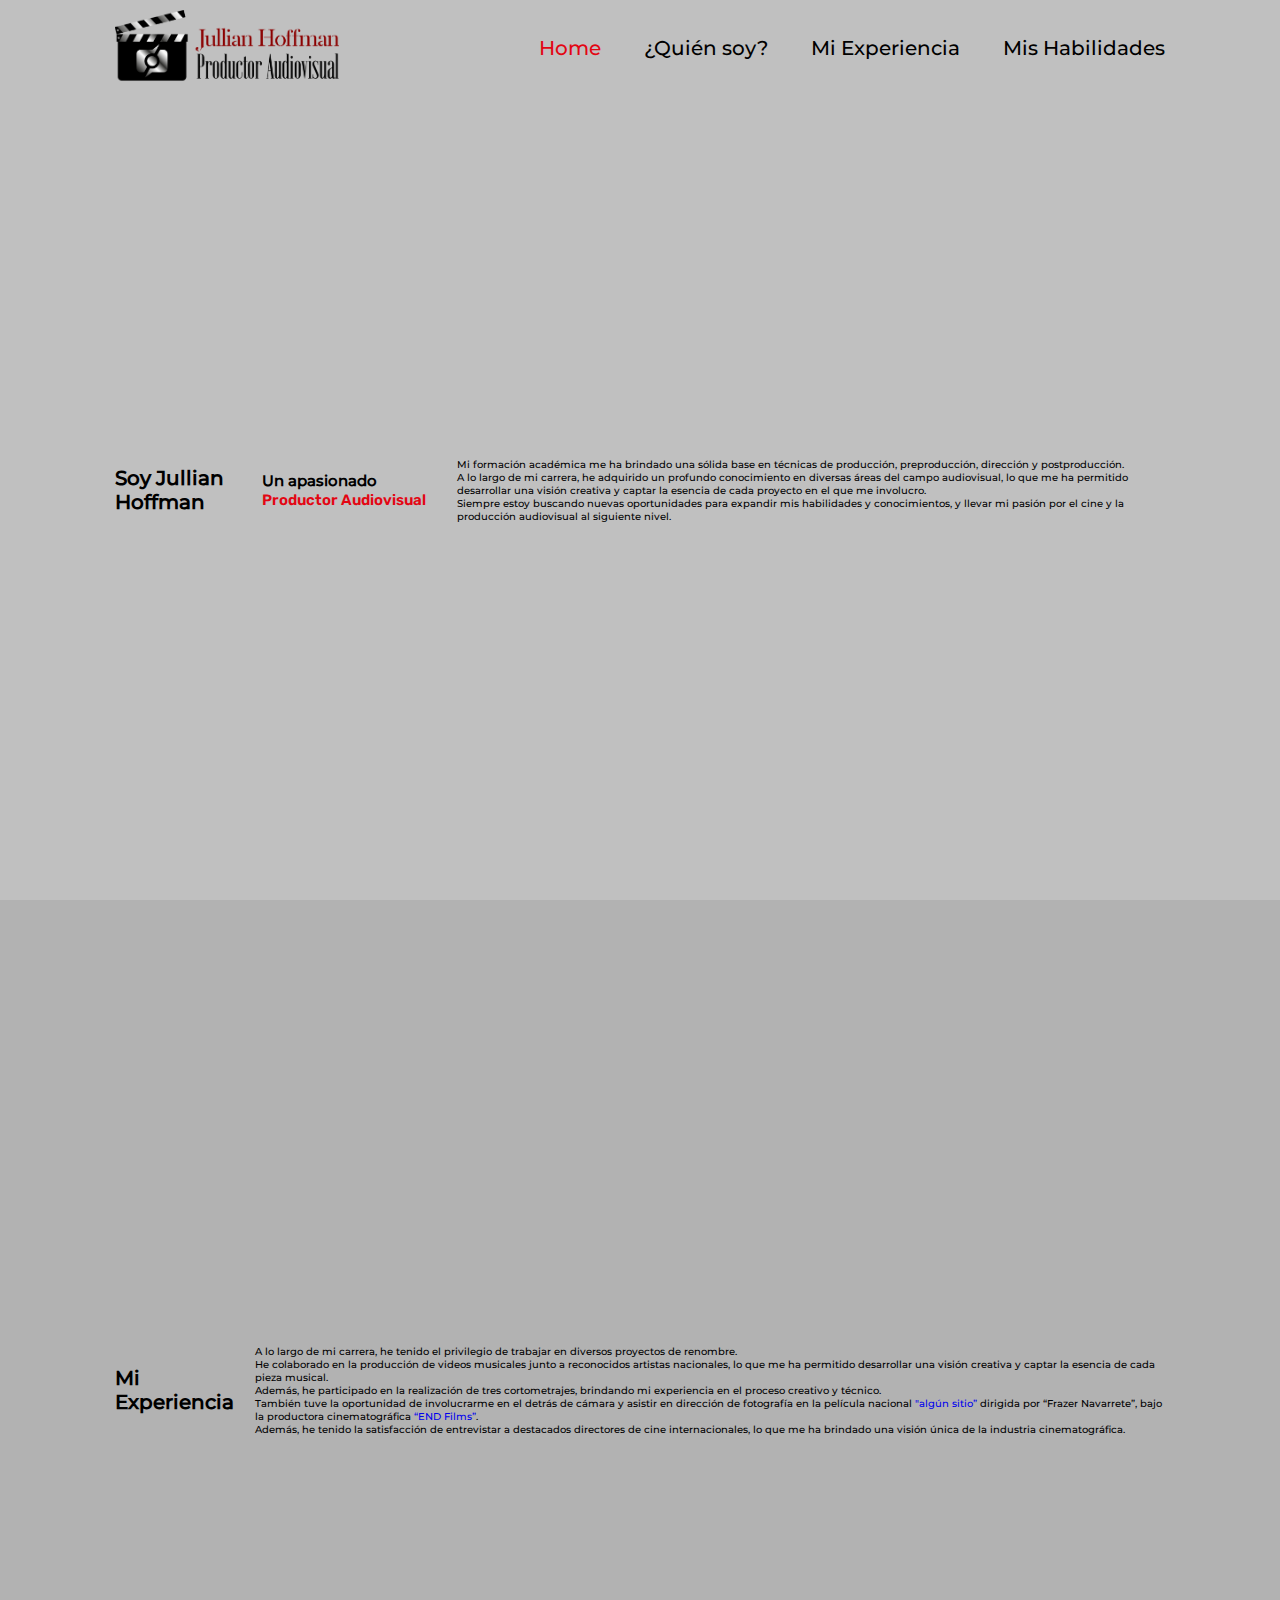
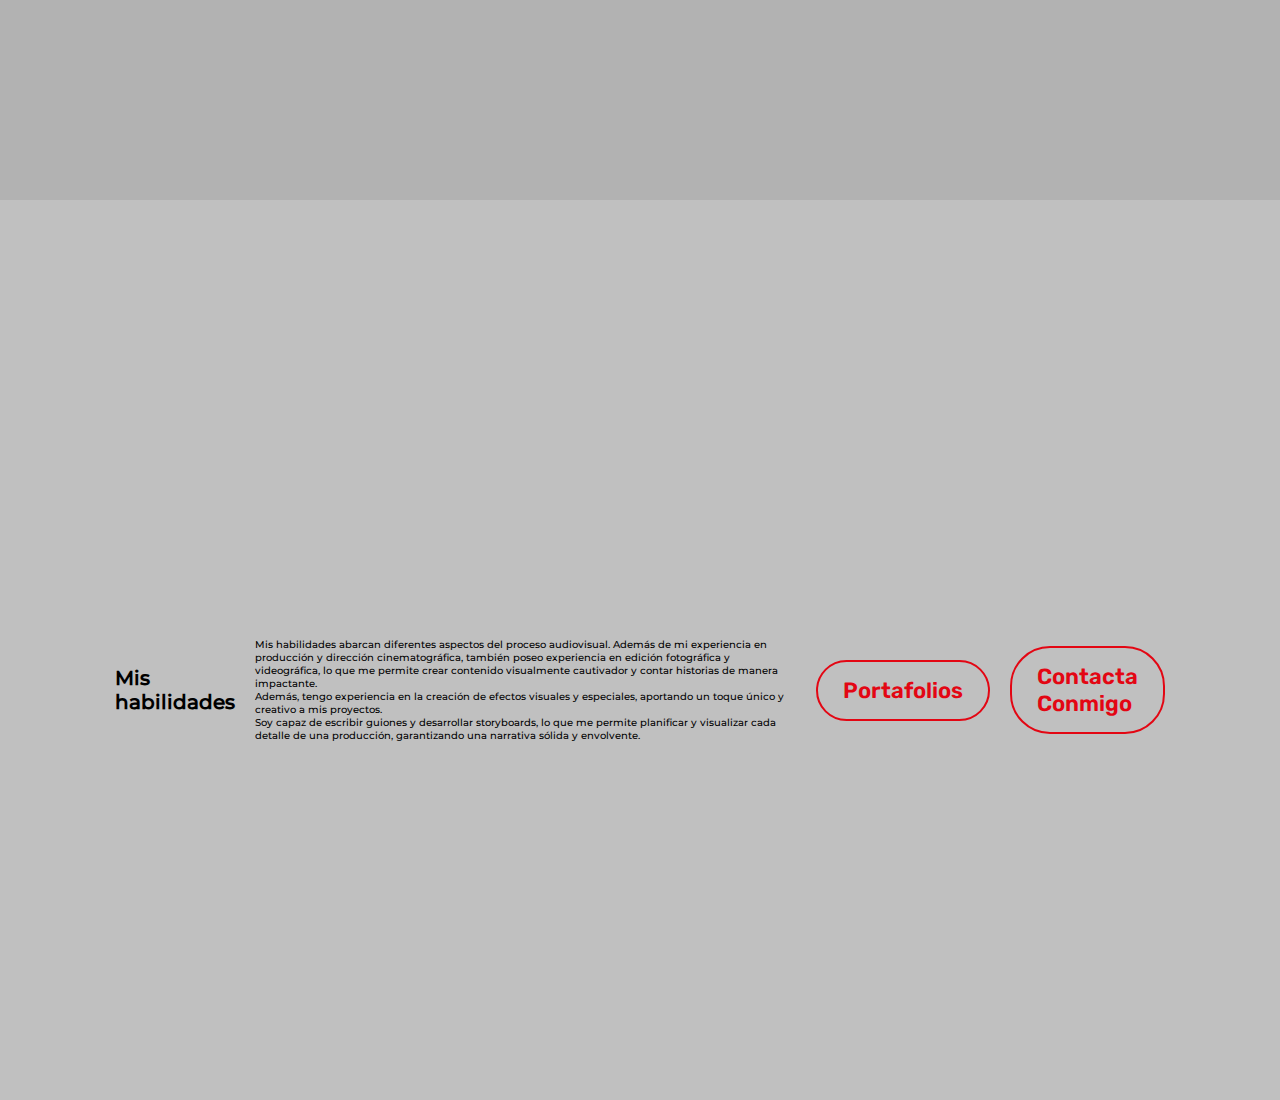
<file: Informacion.html>
<!DOCTYPE html>
<html lang="en">
<head>
    <meta charset="UTF-8">
    <meta name="viewport" content="width=device-width, initial-scale=1.0">
    <title>Jullian Hoffman | Informacion</title>
    <link rel="stylesheet" href="CSS/style.css">
    <link href='https://unpkg.com/boxicons@2.1.4/css/boxicons.min.css' rel='stylesheet'>
</head>

<body>
    <header class="header">
        <a href="#" class="logo"><img src="Assest/Imagenes/Jullian Hoffman Logo con nombre.png" alt="Logo de la empresa" ></a> <!--PNG del logotipo de marca-->
        <i class='bx bx-menu' id="menu-icon"></i>
        <nav class="Navbar"> <!--Nav con esto se crea un menú de navegacion los # y el nombre son para hubicar el lugar y que te lleven ahi con cada nombre-->
            <a href="index.html" class="Active">Home</a>
            <a href="#QuienSoy">¿Quién soy?</a>
            <a href="#Experiencia">Mi Experiencia</a>
            <a href="#Habilidades">Mis Habilidades</a>
        </nav>
    </header>     

    <section class="QuienSoy" id="QuienSoy">
        <h1>Soy Jullian Hoffman</h1>
        <h2>Un apasionado <span>Productor Audiovisual</span></h2>
        <P>Mi formación académica me ha brindado una sólida base en técnicas de producción, preproducción, dirección y postproducción.<br>
            A lo largo de mi carrera, he adquirido un profundo conocimiento en diversas áreas del campo audiovisual, 
            lo que me ha permitido desarrollar una visión creativa y captar la esencia de cada proyecto en el que me involucro.<br>
            Siempre estoy buscando nuevas oportunidades para expandir mis habilidades y conocimientos, y llevar mi pasión por el cine y la producción audiovisual al siguiente nivel.
            </P>
    </section>

    <section class="Experiencia" id="Experiencia">
        <H1>Mi Experiencia</H1>
        <p>A lo largo de mi carrera, he tenido el privilegio de trabajar en diversos proyectos de renombre.<br>
            He colaborado en la producción de videos musicales junto a reconocidos artistas nacionales, 
            lo que me ha permitido desarrollar una visión creativa y captar la esencia de cada pieza musical.<br>
            Además, he participado en la realización de tres cortometrajes, brindando mi experiencia en el proceso creativo y técnico.<br>
            También tuve la oportunidad de involucrarme en el detrás de cámara y asistir en dirección de fotografía en la película nacional 
            <a href="https://www.filmaffinity.com/mx/film625286.html" target="_blank">"algún sitio”</a> dirigida por “Frazer Navarrete”, 
            bajo la productora cinematográfica <a href="https://www.linkedin.com/company/end-films-cr/" target="_blank">“END Films”</a>.<br>
            Además, he tenido la satisfacción de entrevistar a destacados directores de cine internacionales, lo que me ha brindado una visión única de la industria cinematográfica.
            </p>
    </section>

    <section class="Habilidades" id="Habilidades">
        <h1>Mis habilidades</h1>
        <p>Mis habilidades abarcan diferentes aspectos del proceso audiovisual.
            Además de mi experiencia en producción y dirección cinematográfica, también poseo experiencia en edición fotográfica y videográfica, 
            lo que me permite crear contenido visualmente cautivador y contar historias de manera impactante.<br>
            Además, tengo experiencia en la creación de efectos visuales y especiales, aportando un toque único y creativo a mis proyectos.<br>
            Soy capaz de escribir guiones y desarrollar storyboards, lo que me permite planificar y visualizar cada detalle de una producción, 
            garantizando una narrativa sólida y envolvente.
            </p>
        <a href="index.html #Portafolios" class="btn">Portafolios</a>
        <a href="index.html #Contacto" class="btn">Contacta Conmigo</a>
    </section>
</body>
</html>
</file>
<file: CSS/style.css>
@font-face {
    font-family:Botera-RegularStencil;
    src: url(../Assest/Fonts/BoteraFont/Botera-RegularStencil.otf) format(truetype);}
@font-face {
    font-family:Botera-Regular;
    src: url(../Assest/Fonts/BoteraFont/Botera-Regular.otf) format(truetype);}
@font-face {
    font-family: Montserrat-Medium;
    src: url(../Assest/Fonts/Montserrat/static/Montserrat-Medium.ttf) format(truetype);}
@font-face {
    font-family: Montserrat-MediumItalic;
    src: url(../Assest/Fonts/Montserrat/static/Montserrat-MediumItalic.ttf) format(truetype);}
@font-face {
    font-family: Montserrat-SemiBold;
    src: url(../Assest/Fonts/Montserrat/static/Montserrat-SemiBold.ttf) format(truetype);}
@font-face {
    font-family: Montserrat-SemiBoldItalic;
    src: url(../Assest/Fonts/Montserrat/static/Montserrat-SemiBoldItalic.ttf) format(truetype);}
@font-face {
    font-family: Emberly-Medium;
    src: url(../Assest/Fonts/Emberly/TTF/Emberly-Medium.ttf) format(truetype);}
@font-face {
    font-family: Emberly-MediumItalic;
    src: url(../Assest/Fonts/Emberly/TTF/Emberly-MediumItalic.ttf) format(truetype);}
@font-face {
    font-family: Rubik-SemiBold;
    src: url(../Assest/Fonts/Rubik/static/Rubik-SemiBold.ttf) format(truetype);}
@font-face {
    font-family: Rubik-MediumItalic;
    src: url(../Assest/Fonts/Rubik/static/Rubik-MediumItalic.ttf) format(truetype);}

*{
    margin: 0;
    padding: 0;
    box-sizing: border-box;
    text-decoration: none;
    border: none;
    outline: none;
    scroll-behavior: smooth;
    font-family: Montserrat-Medium;}

:root{
    --bg-color: #C0C0C0;
    --second-bg-color: #B2B2B2;
    --text-color: #000000;
    --main-color: #E30613;
    --main-color-opacity: #e30615bb;
    overflow: auto;}

html{
    font-size: 62.5%;
    overflow: hidden;}

body{
    background-color: var(--bg-color);
    color: var(--text-color);}

section{
    min-height: 100vh;
    padding: 10rem 9% 2rem;}

.header{
    position: fixed;
    top: 0;
    left: 0;
    width: 100%;
    padding: 1rem 9%;
    background: var(--bg-color);
    display: flex;
    justify-content: space-between;
    align-items: center;
    z-index: 100;}

.header .stiky{
    border-bottom: 1rem solid rgb(0,0,0,.2);
} 

.header .logo{
    display: flex;
    height: 7.5rem;
}

.Navbar a{
    font-size: 2rem;
    color: var(--text-color);
    margin-left: 4rem;
    transform: .3s;}

.Navbar a:hover,.Navbar a.Active{
    color: var(--main-color)}

#menu-icon{
    font-size: 3.6rem;
    color: var(--text-color);
    display: none;}

.Home{
    display: flex;
    justify-content: center;
    align-items: center;}

.Home-img img {
    width: 35vw;
    animation: floatImage 4s ease-in-out infinite;
}

@keyframes floatImage{
    0%{transform: translateY(0);}
    50%{transform: translateY(2.4rem)}
    100%{transform: translateY(0)}
}

.home-conteiner h3{
    font-size: 3.4rem;
    font-family: Rubik-SemiBold;}

.home-conteiner h1{
    font-size: 5.6rem;
    font-family: Botera-RegularStencil;
    line-height: 1.3;}

.home-conteiner h1:nth-of-type(2){
    margin-bottom: 2rem;}

span{
    font-family: Rubik-SemiBold;
    color: var(--main-color);}

.home-conteiner p{
    font-size: 2rem;
    font-family: Montserrat-Medium;}

.QuienSoy{
    display: flex;
    justify-content: center;
    align-items: center;
    gap: 2rem;
}

.QuienSoy-conteiner h1{
    font-size: 5.6rem;
    font-family: Botera-RegularStencil;
    line-height: 1.3;
}
.QuienSoy-conteiner h2{
    font-size: 3.4rem;
    font-family: Rubik-SemiBold;
}
.QuienSoy-conteiner p{
    font-size: 2rem;
    font-family: Montserrat-Medium;
}

.QuienSoy-img img{
    width: 35vw;
    animation: floatImage 4s ease-in-out infinite;
}

.Experiencia{
    display: flex;
    justify-content: center;
    align-items: center;
    gap: 2rem;
    background-color: var(--second-bg-color);
}

.Experiencia-conteiner h1{
    font-size: 5.6rem;
    font-family: Botera-RegularStencil;
    line-height: 1.3;
}
.Experiencia-conteiner p{
    font-size: 2.2rem;
    font-family: Montserrat-Medium;
}

.Experiencia-conteiner p a{
    font-family: Rubik-SemiBold;
    color: var(--main-color);
}
.Experiencia-img img{
    width: 35vw;
    animation: floatImage 4s ease-in-out infinite;
}

.Habilidades{
    display: flex;
    justify-content: center;
    align-items: center;
    gap: 2rem;
}

.Habilidades-conteiner h1{
    font-size: 5.6rem;
    font-family: Botera-RegularStencil;
    line-height: 1.3;
}
.Habilidades-conteiner p{
    font-size: 2.2rem;
    font-family: Montserrat-Medium;
}

.Habilidades-conteiner a{
    margin: 2.5rem;
}

.Habilidades-img img{
    width: 35vw;
    animation: floatImage 4s ease-in-out infinite;
}

.Social-Media a{
    display: inline-flex;
    justify-content: center;
    align-items: center;
    width: 4rem;
    height: 4rem;
    background: transparent;
    border: .2rem solid var(--main-color);
    border-radius: 50%;
    font-size: 2rem;
    color: var(--main-color);
    margin: 3rem 1rem 3rem 0;
    transition: .5s ease;}

.Social-Media a:hover{
    background-color: var(--main-color);
    color: var(--second-bg-color);
    box-shadow: 0 0 1rem var(--main-color);}

.btn{
    display: inline-block;
    padding: 1.5rem 2.5rem;
    background-color: transparent;
    border-radius: 4rem;
    border: 2.5px solid var(--main-color);
    font-size: 2.2rem;
    font-family: Rubik-SemiBold;
    color: var(--main-color);
    transition: 0.5s ease;}

.btn:hover{
    box-shadow: 0 0 1rem var(--main-color);
    background-color: var(--main-color);
    color: var(--second-bg-color);}

.Informacion{
    display: flex;
    justify-content: center;
    align-items: center;
    gap: 2rem;
    background-color: var(--second-bg-color);}

.about-img img{
    width: 35vw;
    animation: floatImage 4s ease-in-out infinite;}

.heding{
    text-align: center;}

.about-conteiner h2{
    text-align: left;
    font-size: 5.6rem;
    font-family: Botera-RegularStencil;
    line-height: 1.3;}

.about-conteiner h1{
    font-size: 3.4rem;
    font-family: Rubik-SemiBold;}

.about-conteiner p{
    font-size: 2.15rem;
    font-family: Montserrat-Medium;
    margin: 2rem 0 3rem;}

.Portafolios h2{
    padding-top: 1rem;
    margin-bottom: 2.8rem;
    font-family: Botera-RegularStencil;
    font-size: 4.5rem;}

.portafolio-conteiner {
    display: grid;
    grid-template-columns: repeat(4, 1fr);
    align-items: center;
    gap: 2.5rem;}

.portafolio-conteiner .porfolio-box{
    margin-top: 2rem;
    position: relative;
    border-radius: 2rem;
    box-shadow: 0 0 1rem var(--second-bg-color);
    overflow: hidden;
    display: flex;
    height: 65vh;}

.porfolio-box img{
    width: 100%;
    object-fit: cover;
    object-position: center;
    transition: .5s ease;}

.porfolio-box:hover img{
    transform: scale(1.1);}

.porfolio-box .portafolio-layer{
    position: absolute;
    bottom: 0;
    left: 0;
    width: 100%;
    height: 100%;
    background: linear-gradient(rgb(0,0,0,.5), var(--main-color));
    display: flex;
    justify-content: center;
    align-items: center;
    flex-direction: column;
    text-align: center;
    padding: 0 2rem;
    transform: translateY(100%);
    transition: .5s ease;}

.porfolio-box:hover .portafolio-layer{
    transform: translateY(0%)}

.portafolio-layer h4{
    font-size: 4rem;
    font-family: Botera-RegularStencil;
    color: var(--bg-color);
    text-shadow: var(--second-bg-color);}

.portafolio-layer p{
    padding: 3rem;
    color: var(--bg-color);
    text-shadow: var(--second-bg-color);
    font-size: 1.9rem;
    font-family: Rubik-MediumItalic;}

.portafolio-layer a{
    background: var(--bg-color);
    display: inline-flex;
    justify-content: center;
    align-items: center;
    width: 6rem;
    height: 6rem;
    border-radius: 50%;}

.portafolio-layer a i{
    font-size: 4rem;
    color: var(--text-color);}

.Servicios{
    scale: 40vw;
    background-color: var(--second-bg-color);}

.Servicios h2{
    padding-top: .5rem;
    margin-bottom: 2.8rem;
    font-family: Botera-RegularStencil;
    font-size: 4.5rem;}

.service-conteiner{
    display: flex;
    justify-content: center;
    align-items: stretch;
    flex-wrap: wrap;
    gap: 2rem;}

.service-conteiner .service-box{
    flex: 1 1 30rem;
    background: var(--bg-color);
    padding: 3rem 2rem 3rem;
    border-radius: 2rem;
    text-align: center;
    border: .2rem solid var(--main-color);
    transition: 0.5s ease;}

.service-conteiner .service-box:hover{
    border-color: var(--main-color);
    transform: scale(1.02);
    box-shadow: 0 0 1rem var(--main-color);}

.service-box i{
    font-size: 4.5rem;
    color: var(--main-color);}

.service-box h3{
    font-size: 2.3rem;
    font-family: Botera-RegularStencil;}

.service-box p{
    font-size: 1.6rem;
    font-family: Montserrat-MediumItalic;
    margin: 1rem 0 2rem;}

.Contacto h2{
    padding-top: 1rem;
    margin-bottom: 2.8rem;
    font-family: Botera-RegularStencil;
    font-size: 4.5rem;}

.Contacto form{
    max-width: 75rem;
    margin: 1rem auto;
    text-align: center;
    margin-bottom: 3rem;}

.Contacto form .imput-box{
    display: flex;
    justify-content: space-between;
    flex-wrap: wrap;}

.Contacto form .imput-box input, .Contacto form textarea{
    width: 100%;
    padding: 1.5rem;
    font-size: 2rem;
    font-family: Montserrat-MediumItalic;
    color: var(--text-color);
    background-color: var(--second-bg-color);
    border-radius: .8rem;
    margin: .7rem 0;
    border: 2.5px solid var(--main-color);
    box-shadow: 0 0 .5rem var(--main-color);}

.Contacto form .imput-box input{
    width: 49%;}

.Contacto form textarea{
    resize: none;}

.Contacto form .btn{
    margin-top: 2rem;
    cursor: pointer;}

.footer{
    display: flex;
    justify-content: space-between;
    align-items: center;
    flex-wrap: wrap;
    padding: 1.5rem 9%;
    background: var(--second-bg-color);}

.footer-text p{
    font-size: 1.3rem;
    font-family: Rubik-SemiBold;}

.footer-iconTop a{
    display: inline-flex;
    justify-content: center;
    align-items: center;
    padding: .8rem;
    border: 2.5px solid var(--main-color);
    background: var(--bg-color);
    border-radius: 1rem;
    transition: .5s ease;}

.footer-iconTop a:hover{
    box-shadow: 0 0 1rem var(--main-color);}

.footer-iconTop a i{
    font-size: 2.4rem;
    color: var(--main-color); }

/* Aqui vamos a hacerlo responsiv */
@media(max-width: 1200px){
    html {
        font-size: 55%;
    }
    .portafolio-conteiner .porfolio-box{
        height: 40vh;
        width: 40vh;
        margin: auto;
    }

    .porfolio-box .portafolio-layer{
        background: linear-gradient(rgb(0,0,0,.4), var(--main-color-opacity));
        transform: translateY(0%)}

}
@media(min-width: 1200px){
    .service-conteiner .service-box{
        flex-basis: calc(33% - 2rem);}
}
@media(max-width:991px){
    html {
        font-size: 50%;
    }
    body{
        display:flexbox;
    }

    .header{
        padding: 2rem 3%;
    }


    .header .logo{
        height: 5rem
    }


    section{
        padding: 5rem 3% 2rem;
    }

    .footer{
        padding: 2rem 3%;
    }

    .Portafolios{
        padding-bottom: 7rem;
        
    }

    .portafolio-conteiner {
        grid-template-columns: repeat(2, 1fr);
        display: flexbox;
        
    }

    .portafolio-conteiner .porfolio-box{
        height: 40vh;
        width: 40vh;
        margin: auto;
    }

    .porfolio-box .portafolio-layer{
        background: linear-gradient(rgb(0,0,0,.4), var(--main-color-opacity));
        transform: translateY(0%)}

    .Contacto{
        min-height: auto;
    }
}

@media(max-width:768px){
    .header {
        width: 100vw;
      }
    
    #menu-icon{
        display: block; 
    }

    .Navbar{
        position: absolute;
        top: 100%;
        left: 0;
        width: 100%;
        padding: 1rem 3%;
        background: var(--bg-color);
        border-top: .1rem solid rgb(0,0,0,.2);
        box-shadow: 0 .5rem 1rem rgb(0,0,0,.2);
        display: none;
    }

    .Navbar.active{
        display: block;
    }

    .Navbar a{
        display: block;
        font-size: 2rem;
        margin: 3rem 0;
    }

    .Home{
        flex-direction: column;
        padding: 3rem 3% 3rem 3%;
        margin-top: 8rem;
    }

    .home-conteiner h3{
        font-size: 2.6rem;
    }

    .home-conteiner h1{
        padding-top: 1rem;
        font-size: 5rem;
    }

    .Home-img img{
        width: 80vw;
        margin-top: 4rem;
    }

    .QuienSoy{
        flex-direction: column;
        padding: 3rem 3% 3rem 3%;
    }

    .QuienSoy-img img{
        width: 80vw;
        margin-top: 4rem;
    }
    .QuienSoy-conteiner h1{
        padding-top: 1rem;
        font-size: 5rem;
    }
    .QuienSoy-conteiner h2{
        font-size: 2.6rem;
    }
    .QuienSoy-conteiner p{
        font-size: 1.8rem;
    }
    .Experiencia{
        flex-direction: column-reverse;
    }
    .Experiencia-img img{
        width: 80vw;
        margin-top: 4rem;
    }
    .Experiencia-conteiner h1{
        padding-top: 1rem;
        font-size: 5rem;
    }
    .Experiencia-conteiner p{
        font-size: 1.8rem;
    }
    .Habilidades{
        flex-direction: column;
        padding: 3rem 3% 3rem 3%;
    }
    .Habilidades-img img{
        width: 80vw;
        margin-top: 4rem;
    }
    .Habilidades-conteiner h1{
        padding-top: 1rem;
        font-size: 5rem;
    }
    .Habilidades-conteiner p{
        font-size: 1.8rem;
    }
    .Habilidades-conteiner a{
        margin: 1.2rem;
    }
    .Informacion{
        flex-direction: column-reverse;
    }

    .Informacion img{
        width: 80vw;
        margin-top: 4rem;
    }

    .about-conteiner h2{
        padding-top: 1rem;
        font-size: 4rem;
    }

    .about-conteiner h1{
        font-size: 2.6rem;
    }

    .about-conteiner p{
        font-size: 1.8rem;
    }

    .Portafolios h2{
        margin-bottom: 3rem;
    }
    .Servicios{
        grid-template-columns: 1fr
    }

    .Servicios h2{
        margin-bottom: 3rem;
    }
    .footer{
        flex-direction: column-reverse;
    }

    .footer p{
        text-align: center;
        margin-top: 2rem;

    }

}

@media(max-width:617px){
    .portafolio-conteiner{
        grid-template-columns: 1fr;
    }
}

@media(max-width:450px){
    html{
        font-size: 40%;
    }

    .Contacto form .imput-box input{
        width: 100%;
    }
}

@media(max-width:365px){
    .Home-img{
        width: 90vw;
    }

    .about-img{
        width: 90vw;
    }

    .QuienSoy-img{
        width: 90vw;
    }

    .Experiencia-img{
        width: 90vw;
    }

    .Habilidades-img{
        width: 90vw;
    }

}
</file>
